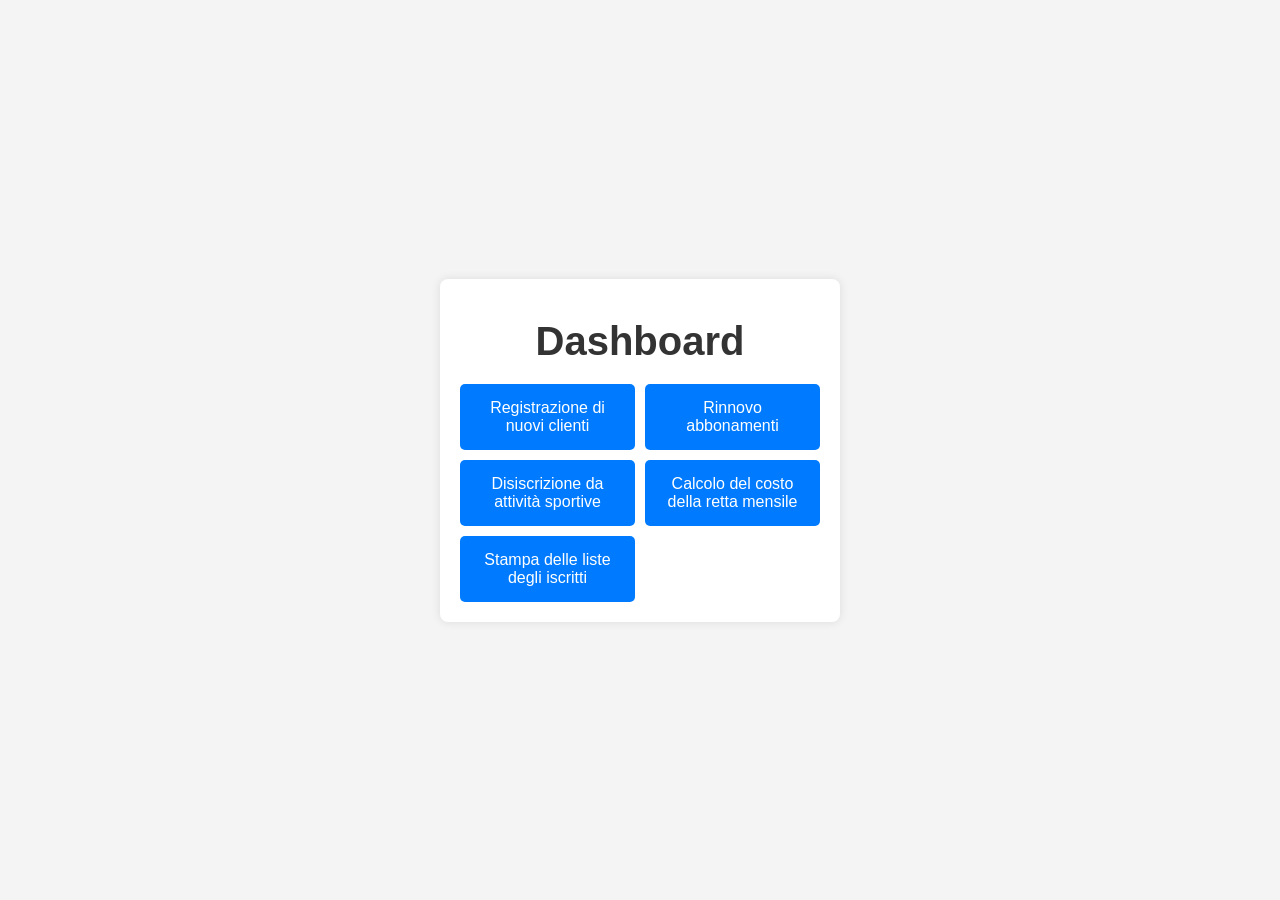
<file: GUI/index.html>
<!DOCTYPE html>
<html lang="it">
<head>
    <meta charset="UTF-8">
    <meta name="viewport" content="width=device-width, initial-scale=1.0">
    <title>Dashboard Impiegato</title>
    <link rel="stylesheet" href="styles.css">
</head>
<body>
    <!-- Dashboard principale -->
    <div class="container" id="dashboard" style="display: block;">
        <h1>Dashboard</h1>
        <div class="button-grid">
            <button class="btn" id="btn-registrazione">Registrazione di nuovi clienti</button>
            <button class="btn" id="btn-rinnovo">Rinnovo abbonamenti</button>
            <button class="btn" id="btn-disiscrizione">Disiscrizione da attività sportive</button>
            <button class="btn" id="btn-calcolo-retta">Calcolo del costo della retta mensile</button>
            <button class="btn" id="btn-stampa-liste">Stampa delle liste degli iscritti</button>
        </div>
    </div>







    <!-- Finestra di registrazione -->
    <div class="container" id="registrazione" style="display: none;">
        <h1>Registrazione Nuovo Cliente</h1>
        <form id="form-registrazione">
            <div class="form-group">
                <label for="nome">Nome:</label>
                <input type="text" id="nome" name="nome" required>
            </div>
            <div class="form-group">
                <label for="cognome">Cognome:</label>
                <input type="text" id="cognome" name="cognome" required>
            </div>
            <div class="form-group">
                <label for="matricola">Matricola:</label>
                <input type="text" id="matricola" name="matricola" required>
            </div>
            <div class="button-grid">
                <button type="submit" class="btn">Conferma</button>
                <button type="button" class="btn" id="btn-annulla-registrazione">Annulla</button>
            </div>
        </form>
    </div>

    <!-- Finestra di conferma registrazione -->
    <div class="container" id="conferma-registrazione" style="display: none;">
        <h1>Registrazione Effettuata</h1>
        <div class="icon-container">
            <img src="img/check-icon.png" alt="Spunta" class="check-icon">
        </div>
        <div class="button-grid">
            <button type="button" class="btn" id="btn-seleziona-attivita-conferma-registrazione">Seleziona Attività Sportive</button>
            <button type="button" class="btn" id="btn-fine-conferma-registrazione">Fine</button>
        </div>
    </div>
    
    <!-- Finestra di errore registrazione -->
    <div class="container" id="errore-registrazione" style="display: none;">
        <h1>Errore Registrazione</h1>
        <h3>Matricola già registrata</h3>
        <div class="icon-container">
            <img src="img/error-icon.png" alt="Spunta" class="check-icon">
        </div>
        <div class="button-grid">
            <button type="button" class="btn" id="btn-prova-rinnovo">Prova Rinnovo Abbonamento</button>
            <button type="button" class="btn" id="btn-fine-errore-registrazione">Fine</button>
        </div>
    </div>







    <!-- Finestra di rinnovo abbonamenti -->
    <div class="container" id="rinnovo" style="display: none;">
        <h1>Rinnovo Abbonamenti</h1>
        <form id="form-rinnovo">
            <div class="form-group">
                <label for="matricola-rinnovo">Matricola:</label>
                <input type="text" id="matricola-rinnovo" name="matricola" required>
            </div>
            <div class="button-grid">
                <button type="submit" class="btn" id="btn-conferma-rinnovo">Conferma</button>
                <button type="button" class="btn" id="btn-annulla-rinnovo">Annulla</button>
            </div>
        </form>
    </div>

    <!-- Finestra di errore rinnovo -->
    <div class="container" id="errore-rinnovo" style="display: none;">
        <h1>Errore Rinnovo</h1>
        <div class="icon-container">
            <img src="img/error-icon.png" alt="Spunta" class="check-icon">
        </div>
        <div class="button-grid">
            <button type="button" class="btn" id="btn-fine-errore-rinnovo">Fine</button>
        </div>
    </div>   






    <!-- Finestra di disiscrizione da attività sportive -->
    <div class="container" id="disiscrizione" style="display: none;">
        <h1>Disiscrizione attività Sportive</h1>
        <form id="form-disiscrizione">
            <div class="form-group">
                <label for="matricola-disiscrizione">Matricola:</label>
                <input type="text" id="matricola-disiscrizione" name="matricola" required>
            </div>
            <div class="button-grid">
                <button type="submit" class="btn" id="btn-conferma-disiscrizione">Conferma</button>
                <button type="button" class="btn" id="btn-annulla-disiscrizione">Annulla</button>
            </div>
        </form>
    </div>

    <!-- Finestra di conferma disiscrizione -->
    <div class="container" id="conferma-disiscrizione" style="display: none;">
        <h1>Disiscrizione Effettuata</h1>
        <div class="icon-container">
            <img src="img/check-icon.png" alt="Spunta" class="check-icon">
        </div>
        <div class="button-grid">
            <button type="button" class="btn" id="btn-fine-conferma-disiscrizione">Fine</button>
        </div>
    </div>

    <!-- Finestra di errore disiscrizione -->
    <div class="container" id="errore-disiscrizione" style="display: none;">
        <h1>Errore Disiscrizione</h1>
        <div class="icon-container">
            <img src="img/error-icon.png" alt="Spunta" class="check-icon">
        </div>
        <div class="button-grid">
            <button type="button" class="btn" id="btn-fine-errore-disiscrizione">Fine</button>
        </div>
    </div>









    <!-- Finestra di calcolo retta mensile -->
    <div class="container" id="calcolo-retta" style="display: none;">
        <h1>Calcolo del Costo della Retta Mensile</h1>
        <form id="form-calcolo-retta">
            <div class="form-group">
                <label for="matricola">Matricola:</label>
                <input type="text" id="matricola" name="matricola" required>
            </div>
            <div class="form-group">
                <label>Seleziona le attività:</label>
                <div>
                    <input type="checkbox" id="attivita1" name="attivita" value="attivita1">
                    <label for="attivita1">Nuoto</label>
                </div>
                <div>
                    <input type="checkbox" id="attivita2" name="attivita" value="attivita2">
                    <label for="attivita2">Atletica Leggera</label>
                </div>
                <div>
                    <input type="checkbox" id="attivita3" name="attivita" value="attivita3">
                    <label for="attivita3">BodyBuilding</label>
                </div>
            </div>
            <div id="risultato" class="result" style="display: block;">
                <h3>Risultato:</h3>
                <p id="risultato-testo">200$[esempio]</p>
            </div>
            <div class="button-grid">
                <button type="submit" class="btn" id="btn-calcola-retta">Calcola Retta</button>
                <button type="button" class="btn" id="btn-annulla-calcolo-retta">Annulla</button>
            </div>
        </form>
    </div>

    <!-- Finestra di warning matricola -->
    <div class="container" id="warning-matricola" style="display: none;">
        <h1>Matricola Inesistente</h1>
        <div class="icon-container">
            <img src="img/warning-icon.png" alt="Spunta" class="check-icon">
        </div>
        <div class="button-grid">
            <button type="button" class="btn" id="btn-fine-warning-matricola">Fine</button>
        </div>
    </div>    




    <!-- Finestra di stampa delle liste -->
    <div class="container" id="stampa-liste" style="display: none;">
        <h1>Stampa delle Liste degli Iscritti</h1>
        <form id="form-stampa-liste">
            <div class="form-group">
                <label>Seleziona una lista da stampare:</label>
                <div>
                    <input type="radio" id="lista0" name="lista" value="lista0" checked>
                    <label for="lista1">Lista Generale Iscritti</label>
                </div>
                <div>
                    <input type="radio" id="lista1" name="lista" value="lista1">
                    <label for="lista1">Lista Iscritti Nuoto</label>
                </div>
                <div>
                    <input type="radio" id="lista2" name="lista" value="lista2">
                    <label for="lista2">Lista Iscritti Atletica Leggera</label>
                </div>
                <div>
                    <input type="radio" id="lista3" name="lista" value="lista3">
                    <label for="lista3">Lista Iscritti BodyBuilding</label>
                </div>
            </div>
            <div class="button-grid">
                <button type="button" class="btn" id="btn-conferma-stampa-liste">Conferma</button>
                <button type="button" class="btn" id="btn-annulla-stampa-liste">Annulla</button>
            </div>
        </form>
    </div>

    <!-- Finestra di visualizzazione della lista -->
    <div class="container" id="visualizza-lista" style="display: none;">
        <h1 id="titolo-lista">Titolo Lista</h1>
        <ul id="lista-iscritti">
            <!-- Gli elementi della lista verranno aggiunti dinamicamente -->
        </ul>
        <div class="button-grid">
            <button type="button" class="btn" id="btn-torna-indietro">Torna Indietro</button>
        </div>
    </div>









    <!-- Finestra di selezione attività sportive -->
    <div class="container" id="selezione-attivita" style="display: none;">
        <h1>Selezione Attività Sportive</h1>
        <form id="form-selezione-attivita">
            <div class="form-group">
                <label>Seleziona le attività:</label>
                <div>
                    <input type="checkbox" id="attivita-nuoto" name="attivita" value="attivita1">
                    <label for="attivita1">Nuoto</label>
                </div>
                <div>
                    <input type="checkbox" id="attivita-atletica" name="attivita" value="attivita2">
                    <label for="attivita2">Atletica Leggera</label>
                </div>
                <div>
                    <input type="checkbox" id="attivita-bodybuilding" name="attivita" value="attivita3">
                    <label for="attivita3">BodyBuilding</label>
                </div>
            </div>
            <div id="costo" class="result" style="display: block;">
                <h3>Costo:</h3>
                <p id="risultato-testo">100$[esempio]</p>
            </div>
            <div class="button-grid">
                <button type="button" class="btn" id="btn-acquista">Acquista</button>
                <button type="button" class="btn" id="btn-annulla-acquisto">Annulla</button>
            </div>
        </form>
    </div>

    <!-- Finestra di conferma acquisto -->
    <div class="container" id="conferma-acquisto" style="display: none;">
        <h1>Acquisto Effettuato</h1>
        <div class="icon-container">
            <img src="img/check-icon.png" alt="Spunta" class="check-icon">
        </div>
        <div class="button-grid">
            <button type="button" class="btn" id="btn-fine-conferma-acquisto">Fine</button>
        </div>
    </div>

    <script src="script.js"></script>
</body>
</html>
</file>
<file: GUI/styles.css>
/* Reset di base */
* {
    margin: 0;
    padding: 0;
    box-sizing: border-box;
}

/* Stile generale del body */
body {
    font-family: Arial, sans-serif;
    background-color: #f4f4f4;
    display: flex;
    justify-content: center;
    align-items: center;
    height: 100vh;
}

/* Contenitore principale */
.container {
    text-align: center;
    padding: 20px;
    background-color: #fff;
    border-radius: 8px;
    box-shadow: 0 0 10px rgba(0, 0, 0, 0.1);
    max-width: 400px;
    width: 100%;
    max-height: 100vh;
}

/* Stile del titolo */
.container h1 {
    margin-bottom: 20px;
    margin-top: 20px;
    font-size: 40px;
    color: #333;
}

/* Griglia dei pulsanti */
.button-grid {
    display: grid;
    grid-template-columns: 1fr;
    gap: 10px;
}

/* Stile dei pulsanti */
.btn {
    padding: 15px;
    font-size: 16px;
    color: #fff;
    background-color: #007bff;
    border: none;
    border-radius: 5px;
    cursor: pointer;
    transition: background-color 0.3s;
}

/* Effetto hover sui pulsanti */
.btn:hover {
    background-color: #0056b3;
}

/* Form gruppi di input */
.form-group {
    margin-bottom: 15px;
    text-align: left;
}

/* Stile dei campi di input */
input[type="text"] {
    width: 100%;
    padding: 10px;
    border: 1px solid #ccc;
    border-radius: 5px;
    font-size: 16px;
}

/* Layout responsive: griglia a due colonne per schermi più grandi */
@media (min-width: 600px) {
    .button-grid {
        grid-template-columns: 1fr 1fr;
    }
}

/* Layout responsive: griglia a singola colonna per schermi più piccoli */
@media (max-width: 599px) {
    .btn {
        font-size: 14px;
    }
}

/* Contenitore della lista con dimensioni massime e barra di scorrimento */
#lista-iscritti {
    list-style-type: none;
    padding: 0;
    margin-top: 20px;
    max-height: calc(90vh - 200px); /* Altezza massima della lista */
    overflow-y: auto; /* Aggiunge la barra di scorrimento verticale se necessario */
    border: 1px solid #ccc; /* Bordo intorno alla lista */
    border-radius: 5px;
}

/* Stile degli elementi della lista */
#lista-iscritti li {
    padding: 10px;
    margin: 0; /* Rimuove il margine tra gli elementi */
    border-bottom: 1px solid #ddd; /* Linea sottile tra gli elementi */
    background-color: #f9f9f9;
    font-size: 16px;
    color: #333;
    transition: background-color 0.3s;
}

/* Effetto hover sugli elementi della lista */
#lista-iscritti li:hover {
    background-color: #e0e0e0;
    cursor: pointer;
}

/* Rimuove la linea inferiore dall'ultimo elemento */
#lista-iscritti li:last-child {
    border-bottom: none;
}

/* Stile per il pulsante "Torna indietro" */
#btn-torna-indietro {
    margin-top: 20px; /* Spazio sopra il pulsante */
    padding: 15px;
    font-size: 16px;
    color: #fff;
    background-color: #007bff;
    border: none;
    border-radius: 5px;
    cursor: pointer;
    transition: background-color 0.3s;
    width: 100%;
    box-sizing: border-box; /* Assicura che il padding non influisca sulla larghezza */
}

/* Effetto hover sul pulsante "Torna indietro" */
#btn-torna-indietro:hover {
    background-color: #0056b3;
}

/* Responsività */
@media (max-width: 599px) {
    #btn-torna-indietro {
        font-size: 14px;
        padding: 12px;
    }
}

#conferma-registrazione {
    display: flex;
    flex-direction: column;
    justify-content: center;
    align-items: center;
    max-width: 80%;
    padding: 20px;
    background-color: #fff;
    border-radius: 8px;
    box-shadow: 0 0 10px rgba(0, 0, 0, 0.1);
    position: fixed;
    top: 50%;
    left: 50%;
    transform: translate(-50%, -50%);
    z-index: 1000;
    text-align: center;
}

/* Stile dell'icona di spunta */
.icon-container {
    margin: 20px 0;
}

/* Stile dell'icona di spunta */
.check-icon {
    width: 100px; /* Imposta la larghezza a 30 pixel */
    height: 100px; /* Imposta l'altezza a 30 pixel */
}

.result {
    margin-top: 20px;
    margin-bottom: 20px;
}
</file>
